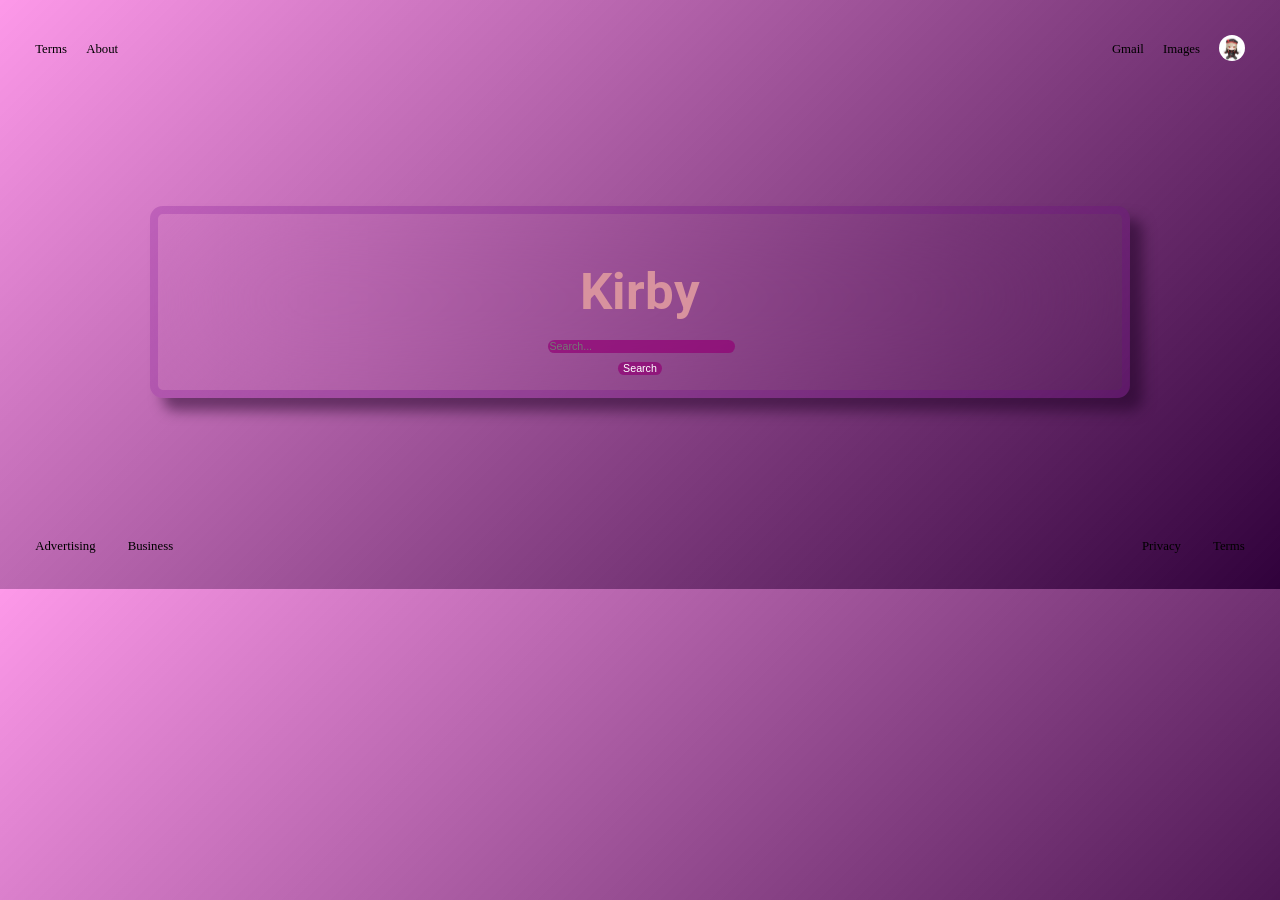
<file: index.html>
<!DOCTYPE html>
<html lang="en">
<head>
    <meta charset="UTF-8">
    <meta name="viewport" content="width=device-width, initial-scale=1.0">
    <link rel="stylesheet" href="style.css">
    <title>Website</title>
</head>
<body>
    <div class="top-section">
       <div class="top-left-section">
          <a href="https://www.google.com/url?sa=t&rct=j&source=webhp&url=https://policies.google.com/terms%3Fhl%3Den-PH%26fg%3D1&ved=0ahUKEwi0gO2pmJCWAxXNka8BHXiaEOwQ8qwCCCk&opi=89978449&usg=AOvVaw10ccpWDRh43Dz2Jq1JMpw0">Terms</a>
          <a href="https://www.google.com/url?sa=t&rct=j&source=webhp&url=https://about.google/%3Futm_source%3Dgoogle-PH%26utm_medium%3Dreferral%26utm_campaign%3Dhp-footer%26fg%3D1&ved=0ahUKEwi0gO2pmJCWAxXNka8BHXiaEOwQkNQCCCU&opi=89978449&usg=AOvVaw3lZpLYXwB6YbSLfGUzc3GR">About</a>
       </div>
       <div class="top-right-section">
          <a href="https://mail.google.com/mail/&ogbl">Gmail</a>
          <a href="https://www.google.com/imghp?hl=en&authuser=0&ogbl">Images</a>
          <a href="https://accounts.google.com/ServiceLogin?hl=en&passive=true&continue=https://www.google.com/webhp%3Fhl%3Den%26ictx%3D0%26sa%3DX%26ved%3D0ahUKEwjGmv7IrpOWAxUecPUHHdgfGwcQpYkNCAo&ec=futura_exp_og_so_72776762_e">
             <img id="profile-img" src="images/raplouch.jpeg" alt="Profile Image">
          </a>
       </div>
    </div>
    <div class="middle-section">
    <a href="https://www.google.com/url?sa=t&source=web&rct=j&opi=89978449&url=https://en.wikipedia.org/wiki/Kirby_(series)&ved=2ahUKEwizxc7fs5OWAxXSsVYBHaEVLogQFnoECCUQAQ&usg=AOvVaw27R8jDSVnQyse2FaDBCXF_">
        <h1 id="title">Kirby</h1>
    </a>
        <form-container>
            <input type="text" id="searchbox" placeholder="Search...">
            <button onclick="searchPage()">Search</button>
            <script src="script.js"></script>
        </form-container>
    </div>
    <div class="bottom-section">
        <div class="bottom-left-section">
            <a href="https://www.google.com/url?sa=t&rct=j&source=webhp&url=https://www.google.com/intl/en_ph/ads/%3Fsubid%3Dww-ww-et-g-awa-a-g_hpafoot1_1!o2%26utm_source%3Dgoogle.com%26utm_medium%3Dreferral%26utm_campaign%3Dgoogle_hpafooter%26fg%3D1&ved=0ahUKEwido4zMrpOWAxXeQfUHHbz8M9oQkdQCCCo&opi=89978449&usg=AOvVaw1-mJwbsXB9XqJxsyVEXQyJ">Advertising</a>
            <a href="https://www.google.com/url?sa=t&rct=j&source=webhp&url=https://www.google.com/services/%3Fsubid%3Dww-ww-et-g-awa-a-g_hpbfoot1_1!o2%26utm_source%3Dgoogle.com%26utm_medium%3Dreferral%26utm_campaign%3Dgoogle_hpbfooter%26fg%3D1&ved=0ahUKEwido4zMrpOWAxXeQfUHHbz8M9oQktQCCCs&opi=89978449&usg=AOvVaw2SJ4zwRVXKyZr53qG9dm4K">Business</a>
        </div>
        <div class="bottom-right-section">
            <a href="https://www.google.com/url?sa=t&rct=j&source=webhp&url=https://policies.google.com/privacy%3Fhl%3Den-PH%26fg%3D1&ved=0ahUKEwido4zMrpOWAxXeQfUHHbz8M9oQ8awCCCw&opi=89978449&usg=AOvVaw3NBida4ufUQFfbMWWfqQpR">Privacy</a>
            <a href="https://www.google.com/url?sa=t&rct=j&source=webhp&url=https://policies.google.com/terms%3Fhl%3Den-PH%26fg%3D1&ved=0ahUKEwido4zMrpOWAxXeQfUHHbz8M9oQ8qwCCC0&opi=89978449&usg=AOvVaw10ccpWDRh43Dz2Jq1JMpw0">Terms</a>
        </div>
    </div>
</body>
</html>
</file>
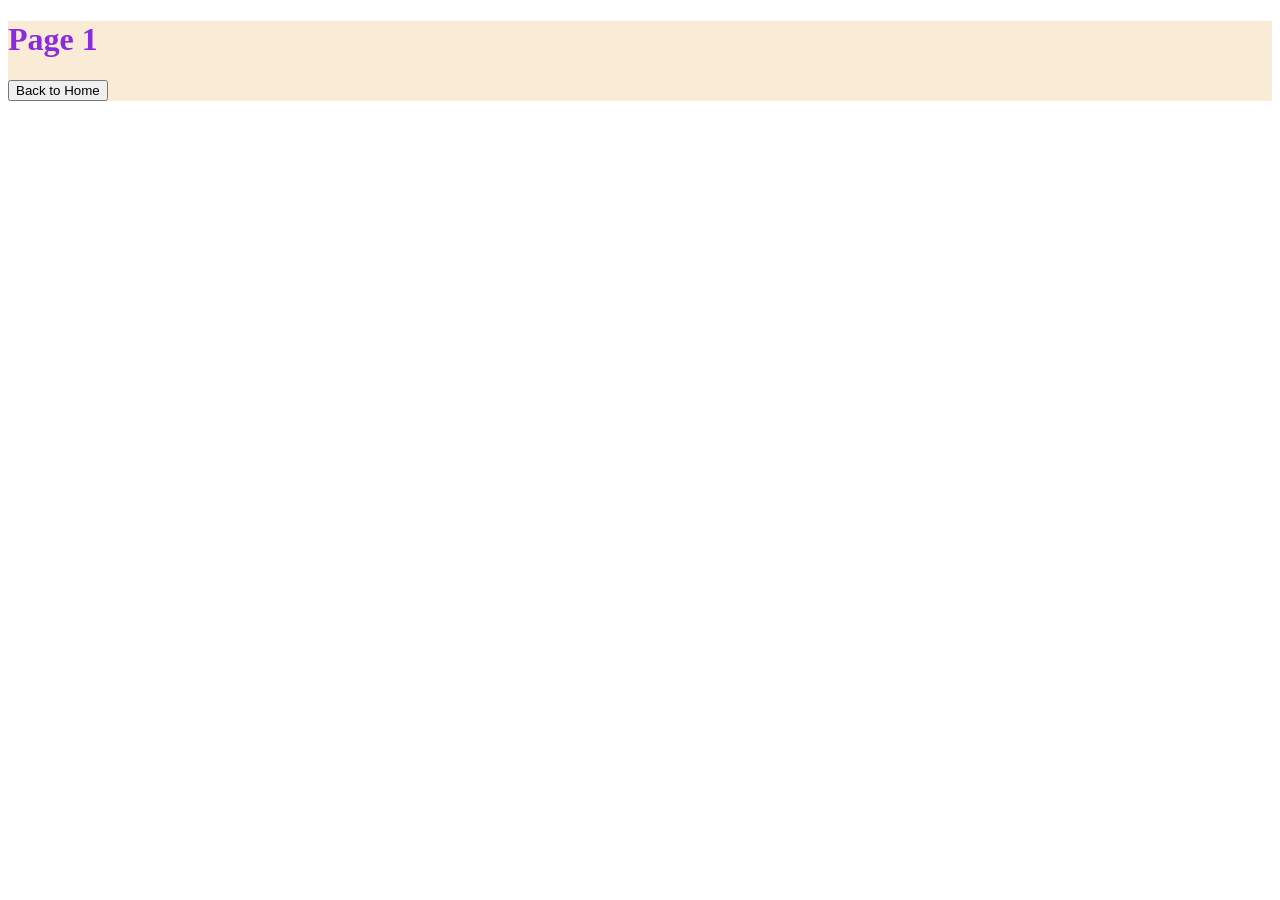
<file: pages/page1.html>
<!DOCTYPE html>
<html lang="en">
<head>
    <meta charset="UTF-8">
    <meta name="viewport" content="width=device-width, initial-scale=1.0">
    <link rel="stylesheet" href="page1.css">
    <title>Page 1</title>
</head>
<body>
  <div class="top-section">
    <h1>Page 1</h1>
    <a href="../index.html">
        <button type="button">Back to Home</button>
    </a>
  </div>
</body>
</html>
</file>
<file: style.css>
@import url('https://fonts.googleapis.com/css2?family=Roboto:ital,wght@0,100..900;1,100..900&display=swap');

body {
    background: linear-gradient(135deg,rgba(250, 0, 200, 0.4), rgb(48, 1, 59));
    padding: 20px; 
    overflow: hidden;
    zoom: 0.8;
    position: relative;
}

.top-section {
    display: flex;
    justify-content: space-between;
    padding: 1rem;
    
}

.top-left-section,
.top-right-section {
    display: flex;
    justify-content: center;
    gap: 1.5rem;
    align-items: center;
}

.middle-section {
    width:auto;
    display: flex;
    flex-direction: column;
    align-items: center;
    text-align: center;
    margin: 160px;
    position: relative;
    backdrop-filter: blur(7rem);
    border-radius: 1rem;
    border-width: 10%;
    border: 0.7rem solid rgba(115, 4, 143, 0.2);
    padding: 1rem;
    box-shadow: 1rem 1rem 1rem rgba(28, 1, 34, 0.5);
}

form-container {
    text-align: center;
    font-size: 1.5rem;
    input[type="text"] {
      width: 100%;
      border-radius: 0.5rem;
      border: none;
      outline: none;
      background: rgba(146, 0, 116, 0.691);
      color: white;
      transition: 0.3s;
    }
   button {
      border-radius: 0.5rem;
      border: none;
      outline: none;
      background: rgba(146, 0, 116, 0.691);
      color: white;
      transition: 0.3s;
    }
}

.bottom-section {
    display: flex;
    justify-content: space-between;
    padding: 1rem;
}

.bottom-left-section,
.bottom-right-section {
    display:flex;
    justify-content: center;
    gap: 2.5rem;
    align-items: center;
}



#title {
    font-family: Roboto;
    font-size: 4rem;
    color: rgb(216, 146, 158);
    width: 20rem;
    height: 3rem;
}
  

#profile-img {
   width: 2rem;
   height: 2rem;
   border-radius: 100%;
}

a {
    text-decoration: none;
    color: black;

}

@media (max-width: 600px) {
    .middle-section {
        flex-direction: column;
        text-align: center;
        width: 60%;
    }
}
</file>
<file: pages/page1.css>
.top-section {
    color:blueviolet;
    background-color:antiquewhite;
}
</file>
